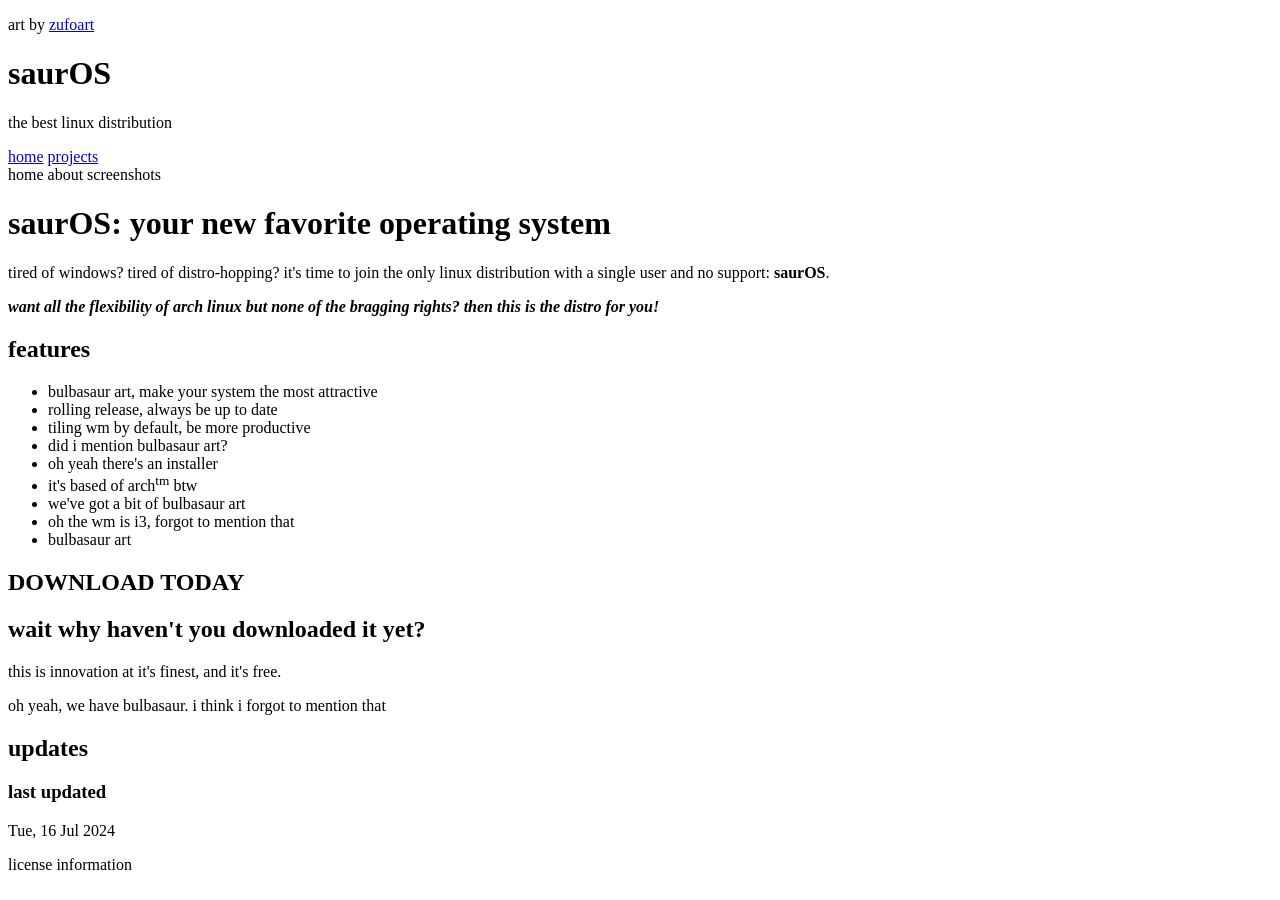
<file: index.html>
<!DOCTYPE html>
<html lang="en">
  <head>
    <meta charset="UTF-8">
    <meta name="viewport" content="width=device-width, initial-scale=1.0">
    <title>saurOS</title>
    <link rel="stylesheet" href="https://sauros.xyz/styles.css">
  </head>
  <body>
    <div id="container">
      <div id="headerArea">
        <div class="header">
          <p class="reference">art by <a href="https://twitter.com/zufoart/status/1389232842375376900" target="_blank">zufoart</a></p>
        </div>
        <div class="title">
          <h1>saurOS</h1>
          <p>the best linux distribution</p>
        </div>
        <div class="nav">
          <a class="tablinks" href="https://sauros.xyz/">home</a>
          <a class="tablinks" href="https://projects.sauros.xyz/">projects</a>
        </div>
        <div class="nav">
          <a class="tablinks" onclick="open_tab(event, 'home')" id="default">home</a>
          <a class="tablinks" onclick="open_tab(event, 'about')">about</a>
          <a class="tablinks" onclick="open_tab(event, 'screenshots')">screenshots</a>
        </div>
      </div>
  
      <div class="flex">
        <main id="home" class="tabcontent">
          <h1><strong>saurOS</strong>: your new favorite operating system</h1>
          <p>
            tired of windows? tired of distro-hopping? it's time to join the only linux distribution with a single user and no support: <strong>saurOS</strong>.
          </p>

          <p>
            <strong><i>
              want all the flexibility of arch linux but none of the bragging rights?
              then this is the distro for you!
            </i></strong>
          </p>

          <h2>features</h2>
          <ul>
            <li>bulbasaur art, make your system the most attractive</li>
            <li>rolling release, always be up to date</li>
            <li>tiling wm by default, be more productive</li>
            <li>did i mention bulbasaur art?</li>
            <li>oh yeah there's an installer</li>
            <li>it's based of arch<sup>tm</sup> btw</li>
            <li>we've got a bit of bulbasaur art</li>
            <li>oh the wm is i3, forgot to mention that</li>
            <li>bulbasaur art</li>
          </ul>

          <h2>DOWNLOAD TODAY</h2>
          <a></a>

          <h2>wait why haven't you downloaded it yet?</h2>
          <p>this is innovation at it's finest, and it's free.</p>

          <p>oh yeah, we have bulbasaur. i think i forgot to mention that</p>
        </main>

        <main id="about" class="tabcontent">
          <h1>about saurOS</h1>
          <h2>what even is saurOS?</h2>
          <p>
            saurOS was a project I did for a class in college. Effectively, it was (and still is) just a modified archiso with some nice little bits and bobs.
          </p>

          <h2>why bulbasaur?</h2>
          <p>I like him.</p>

          <h2>can i do <strong>X</strong> with this?</h2>
          <p>
            Do whatever you want except for sell it.
            As a note, I do not own any of the pieces of artwork in the distribution nor do I own the copyright of Bulbasaur.
            I may wish I did, but that is not the world we live in.
            Keep that in mind if you want to do anything with this project.
          </p>

          <h2>why maintain this if it was a college project?</h2>
          <p>
            Well, for one it's funny. I'm not taking this seriously, and if anyone actually does then I'll be shocked.
            If I do update this, the extent would just be adding more Bulbasaur art and updating the mirrors.
            I likely won't be accepting pull requests, this is just my stupid little project and I don't intend on ever taking this seriously.
          </p>

          <h2>can i maintain it?</h2>
          <p>
            Why? This is my dumb joke, you can go get your own.
          </p>
        </main>

        <main id="screenshots" class="tabcontent">
          <h1>the only part of the site where you can see what you are getting yourself into</h1>
          
        </main>

        <aside id="rightSidebar">
          <h2>updates</h2>
          <div class="box">
            <h3>last updated</h3>
            <p>Tue, 16 Jul 2024</p>
          </div>
        </aside>

      </div>
      <footer id="footer">license information</footer>
    </div>
  </body>
  <script>
    function open_tab(event, tab) {
      var i, tabcontent, tablinks;

      tabcontent = document.getElementsByClassName("tabcontent");
      for (i = 0; i < tabcontent.length; i++) {
        tabcontent[i].style.display = "none";
      }

      tablinks = document.getElementsByClassName("tablinks");
      for (i = 0; i < tablinks.length; i++) {
        tablinks[i].className = tablinks[i].className.replace(" active", "");
      }

      document.getElementById(tab).style.display = "block";
      event.currentTarget.className += " active";
    }

    document.getElementById("default").click();
  </script>
</html>
</file>
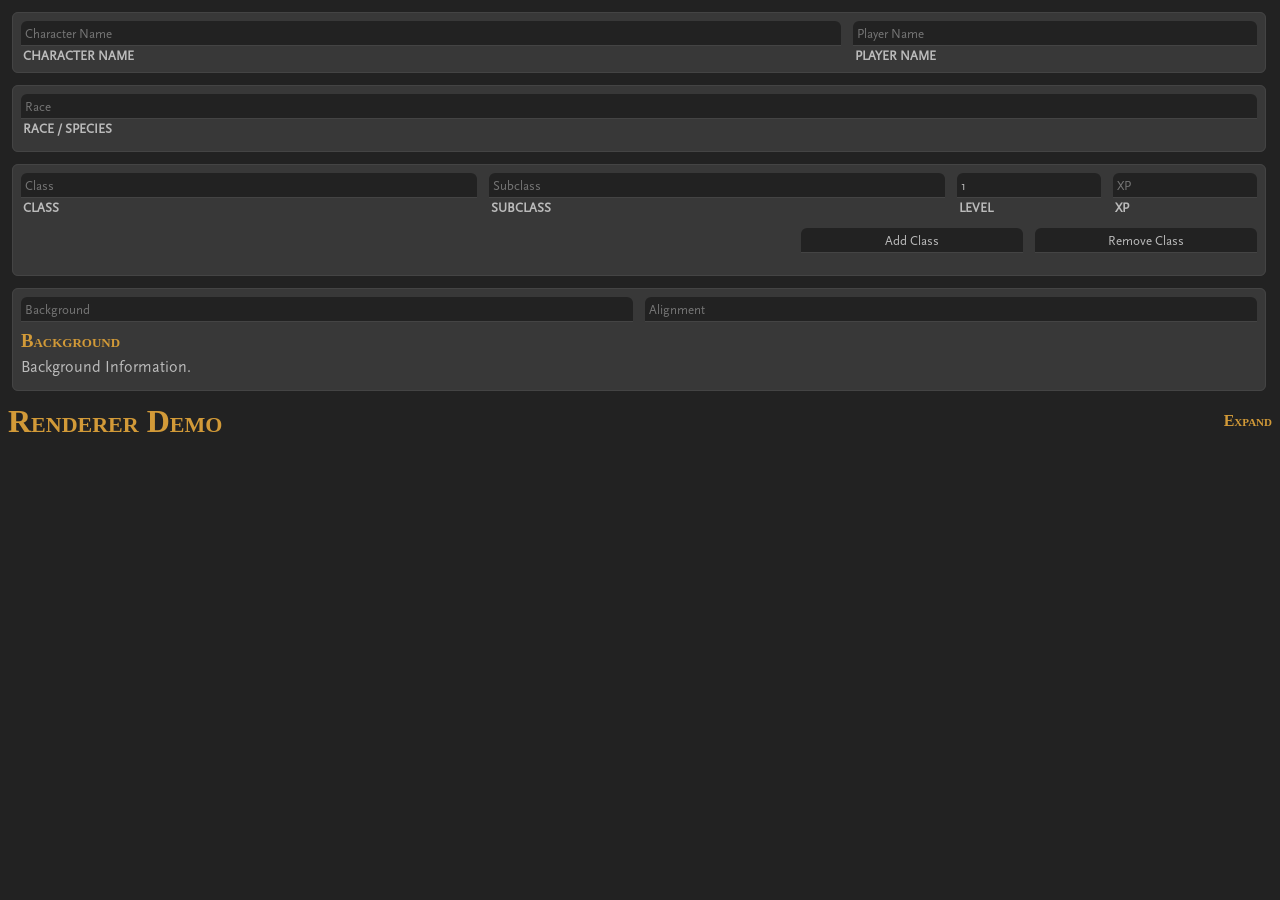
<file: 5e/index.html>
<!DOCTYPE html>
<html>
    <head>
        <link rel="stylesheet" type="text/css" href="styles.css"/>
    </head>
    <body>
        <form>
            <fieldset class="container">
                <table class="invisible">
                    <tr>
                        <td colspan="2">
                            <input type="text"      id="name"           name="name" placeholder="Character Name">
                            <label>Character Name</label>
                        </td>
                        <td>
                            <input type="text"      id="player"         name="player" placeholder="Player Name">
                            <label>Player Name</label>
                        </td>
                    </tr>
                </table>
            </fieldset>
            <fieldset class="container">
                <div id="race_container">
                    <table class="invisible">
                        <tr>
                            <td>
                                <input type="text"              id="race"           name="race"         value="" placeholder="Race"
                                    class="chosen-value">
                                <ul class="value-list"          id="race_list"></ul>
                                <label>Race / Species</label>
                            </td>
                        </tr>
                    </table>
                    <p id="race_traits"></p>
                </div>
            </fieldset>
            <fieldset class="container">
                <div id="class_list">
                    <table class="invisible">
                        <tr>
                            <td colspan="6">
                                <input type="text"      id="class1"         name="class1"       value="" placeholder="Class"
                                    class="chosen-value">
                                <ul class="value-list"  id="class1_list"></ul>
                                <label>Class</label>
                            </td>
                            <td colspan="6">
                                <input type="text"      id="class1_sub"     name="class1_sub"   value="" placeholder="Subclass"
                                    class="chosen-value">
                                <ul class="value-list"  id="class1_sub_list"></ul>
                                <label>Subclass</label>
                            </td>
                            <td colspan="2">
                                <input type="text"      id="class1_level"   name="class1_level" value="1" placeholder="Level"
                                    class="chosen-value">
                                <ul class="value-list"  id="class1_level_list"></ul>
                                <label>Level</label>
                            </td>
                            <td colspan="2">
                                <input type="text"      id="class1_exp"     name="class1_exp"       placeholder="XP">
                                <label>XP</label>
                            </td>
                        </tr>
                        <tr id="class_control">
                            <td colspan="10"></td>
                            <td colspan="3"><input type="button"    id="add_class"      value="Add Class"/></td>
                            <td colspan="3"><input type="button"    id="remove_class"   value="Remove Class"/></td>
                        </tr>
                    </table>
                    <p id="class_traits"></p>
                </div>
            </fieldset>
            <fieldset class="container">
                <div>
                    <table class="invisible">
                        <tr>
                            <td>
                                <input type="text"      id="background"     name="background"       value="" placeholder="Background"
                                    class="chosen-value">
                                <ul class="value-list"  id="background_list"></ul>
                            </td>
                            <td>
                                <input type="text"      id="alignment"      name="alignment"        value="" placeholder="Alignment"
                                    class="chosen-value">
                                <ul class="value-list"  id="alignment_list">
                                    <li>Lawful Good</li>
                                    <li>Lawful Neutral</li>
                                    <li>Lawful Evil</li>
                                    <li>Neutral Good</li>
                                    <li>True Neutral</li>
                                    <li>Neutral Evil</li>
                                    <li>Chaotic Good</li>
                                    <li>Chaotic Neutral</li>
                                    <li>Chaotic Evil</li>
                                </ul>
                            </td>
                        </tr>
                    </table>
                    <h3>Background</h3>
                    <p>Background Information.</p>
                </div>
            </fieldset>
        </form>

        <div id="render_result"></div>

        <script>
            var races = {};
            var race_ids = [];
            var character_race = "";
            var character_class = "";
            var class_num = 1;

            var collapsibles = [];

            window.settings = {
                functionName: "",
            };

            async function getFile(url) {
                try {
                    const response = await fetch(url);
                    if (!response.ok) {
                        throw new Error(`Response status: ${response.status}`);
                    }

                    return await response;
                } catch (error) {
                    console.error(error.message);
                }
            }

            async function getData(url) {
                try {
                    const response = await fetch(url);
                    if (!response.ok) {
                        throw new Error(`Response status: ${response.status}`);
                    }

                    return await response.json();
                } catch (error) {
                    console.error(error.message);
                }
            }

            function render_text(str) {
                var result = str;
                var regex = /{@([^}]+)}/g;

                if (typeof str == "string") {
                    var tags = [...result.matchAll(regex)];
                    if (tags.length > 0) {
                        tags.forEach(match => {
                            switch (match[1].split(" ")[0]) {
                                case "skill":
                                    result = result.replace(match[0], "<a>" + match[1].substr(match[1].indexOf(" ") + 1) + "</a>");
                                    break;
                                case "sense":
                                    result = result.replace(match[0], "<a>" + match[1].substr(match[1].indexOf(" ") + 1) + "</a>");
                                    break;
                                case "condition":
                                case "status":
                                    var condition = match[1].substr(match[1].indexOf(" ") + 1);
                                    result = result.replace(match[0], "<a target=\"_blank\" href=\"https://5e.tools/conditionsdiseases.html#" + condition + "_phb\">" + condition + "</a>");
                                    break;
                                case "language":
                                    var condition = match[1].substr(match[1].indexOf(" ") + 1);
                                    result = result.replace(match[0], "<a target=\"_blank\" href=\"https://5e.tools/conditionsdiseases.html#" + condition + "_phb\">" + condition + "</a>");
                                    break;
                                case "item":
                                    var item = match[1].substr(match[1].indexOf(" ") + 1);
                                    var id = item.split("|")[0] + "_" + item.split("|")[1];
                                    result = result.replace(match[0], "<a target=\"_blank\" href=\"https://5e.tools/items.html#" + id + "\">" + item.split("|")[0] + "</a>");
                                    break;
                                case "spell":
                                    var item = match[1].substr(match[1].indexOf(" ") + 1);
                                    var id = item.split("|")[0];
                                    if (item.split("|")[1] != undefined) {
                                        id += "_" + item.split("|")[1];
                                    } else {
                                        id += "_phb";
                                    }
                                    result = result.replace(match[0], "<a target=\"_blank\" href=\"https://5e.tools/spells.html#" + id + "\">" + item.split("|")[0] + "</a>");
                                    break;
                                case "book":
                                    var item = match[1].substr(match[1].indexOf(" ") + 1);
                                    var book = item.split("|")[1];
                                    var chapter = item.split("|")[2];
                                    result = result.replace(match[0], "<a target=\"_blank\" href=\"https://5e.tools/book.html#" + book + "," + chapter + "\">" + item.split("|")[0] + "</a>");
                                    break;
                                case "note":
                                    result = result.replace(match[0], "<span style=\"font-style: italic; color: #777777\">" + match[1].substr(match[1].indexOf(" ") + 1) + "</span>");
                                    break;
                                case "filter":
                                    var item = match[1].substr(match[1].indexOf(" ") + 1);
                                    var text = item.split("|")[0];
                                    var page = item.split("|")[1];

                                    var list = item.split("|");
                                    var filter = "";
                                    for (var i = 2; i < list.length; i++) {
                                        var filter_item = list[i].split("=")[1];
                                        if (filter_item.match(/\[.*\]/g)) {
                                            filter_item = filter_item.replace("[", "").replace("]", "").split(";");
                                            filter += ",flst" + list[i].split("=")[0] + ":min=" + filter_item[0] + "~max=" + filter_item[1];
                                        } else {
                                            filter += ",flst" + list[i].split("=")[0] + ":";
                                            if (filter_item.split(";").length > 1) {
                                                if (Array.from(filter_item.split(";")[0])[0] == "!") {
                                                    filter += filter_item.split(";")[0].replace("!", "") + "=2";
                                                } else {
                                                    filter += filter_item.split(";")[0] + "=1";
                                                }
                                                filter += "~";
                                                for (var j = 1; j < filter_item.split(";").length; j++) {
                                                    if (Array.from(filter_item.split(";")[j])[0] == "!") {
                                                        filter += filter_item.split(";")[j].replace("!", "") + "=2";
                                                    } else {
                                                        filter += filter_item.split(";")[j] + "=1";
                                                    }
                                                }
                                            } else {
                                                if (Array.from(filter_item)[0] == "!") {
                                                    filter += filter_item.replace("!", "") + "=2";
                                                } else {
                                                    filter += filter_item + "=1";
                                                }
                                            }
                                        }
                                    }

                                    result = result.replace(match[0], "<a target=\"_blank\" href=\"https://5e.tools/" + page + ".html#blankhash" + filter + "\">" + text + "</a>");
                                    break;
                            }
                        });
                    }
                } else if (typeof str == "object") {
                    if (str.type == "abilityDc") {
                        return "";
                    } else if (str.type == "abilityAttackMod") {
                        return "";
                    } else if (str.type == "list") {
                        result = "<ul>";
                        str.items.forEach(entry => {
                            result += "<li>" + render_text(entry) + "</li>";
                        });
                        result += "</ul>";
                    } else if (str.type == "item") {
                        result = "<p><strong>" + str.name + ". </strong>";
                        result += render_text(str.entries[0]);
                        for (var i = 1; i < str.entries.length; i++) {
                            result += "</p><p>" + render_text(entry);
                        }
                        result += "</p>";
                    } else if (str.type == "table") {
                        result = "<table>\n<tr>\n";
                        str.colLabels.forEach(header => {
                            result += "<th>" + render_text(header) + "</th>";
                        });
                        result += "</tr>";
                        str.rows.forEach(row => {
                            result += "<tr>";
                            row.forEach(item => {
                                result += "<td>" + render_text(item) + "</td>";
                            });
                            result += "</tr>";
                        });
                        result += "</table>";
                    } else if (str.type == "entries") {
                        result = "<strong>" + result.name + "</strong>\n";
                        str.entries.forEach(entry => {
                            result += "<p>" + render_text(entry) + "</p>";
                        });
                    }
                }
                return result;
            }

            function render_race(obj) {
                var result = "";
                obj.type = "entries";
                result += render_struct(obj);
                return result;
            }

            function render_entries(obj, level = 0, tag = "p") {
                var result = "";
                if (obj.entries != undefined) {
                    obj.entries.forEach(entry => {
                        if (typeof entry == "object") {
                            result += render_struct(entry, level + 1, tag);
                        } else {
                            result += render_struct(entry, 0, tag);
                        }
                    });
                } else {
                    obj.items.forEach(entry => {
                        if (typeof entry == "object") {
                            result += render_struct(entry, level + 1, "li");
                        } else {
                            result += render_struct(entry, 0, "li");
                        }
                    });
                }
                return result;
            }

            function render_struct(obj, level = 0, tag = "div") {
                var result = "";
                var collapsible = false;

                if (typeof obj == "object") {
                    switch (obj.type) {
                        case "inset":
                            if (level < 3) {
                                level = 3;
                            }
                            result += "<" + tag + " class=\"inset\">";
                            if (obj.name != undefined) {
                                result += "<h" + (level + 1) + ">" + obj.name + "</h" + (level + 1) + ">";
                            }
                            if (obj.entries.length > 0) {
                                result += render_entries(obj, level);
                            }
                            result += "</" + tag + ">";
                            break;

                        case "section":
                        case "entries":
							if (level < 3) {
                                collapsible = true;
                            }
                            if (obj.name != undefined) {
                                if (collapsible) {
                                    result += "<h" + (level + 1) + " class=\"collapsible expand\">" + obj.name + "</h" + (level + 1) + ">";
                                } else {
                                    result += "<h" + (level + 1) + ">" + obj.name + "</h" + (level + 1) + ">";
                                }
                            }
                            if (obj.entries.length > 0) {
                                if (collapsible) { result += "<div class=\"content hidden\">"; }
                                    result += render_entries(obj, level);
                                if (collapsible) { result += "</div>"; }
                            }
                            break;

                        case "options":
                            obj.entries.sort((a, b) => (a.name > b.name) - (a.name < b.name));
                            if (obj.name != undefined) {
                                result += "<h" + (level + 1) + " class=\"" + class_list + "\">" + obj.name + "</h" + (level + 1) + ">";
                            }
                            if (obj.entries.length > 0 && level < 3) {
								result += "<div class=\"content hidden\">"
                                    result += render_entries(obj, level);
								result += "</div>"
							} else if (obj.entries.length > 0) {
                                result += render_entries(obj, level);
                            }
                            break;

                        case "inline":
                        case "inlineBlock":
                            if (obj.type == "inlineBlock") {
                                result += "<p>";
                            }
                            if (obj.name != undefined) {
                                result += "<h" + (level + 1) + ">" + obj.name + "</h" + (level + 1) + ">";
                            }
                            result += render_entries(obj, level);
                            if (obj.type == "inlineBlock") {
                                result += "</p>";
                            }
                            break;
                        
                        case "list":
                            result = "<ul>";
                                result += render_entries(obj, level, "li");
                            result += "</ul>";
                            break;
                        
                        case "quote":
                            result += render_entries(obj, level);
                            result += "<p style=\"text-align: right;\">- " + obj.by + ", <span style=\"font-style: italic;\">" + obj.from + "</span></p>";
                            break;

                        default:
                            result += "<h" + (level + 1) + ">" + obj.name + "</h" + (level + 1) + ">";
                            break;
                    }
                } else {
                    result = "<" + tag + ">" + render_text(obj) + "</" + tag + ">";
                }

                if (result == undefined) {
                    result = "";
                }
                return result;
            }

            async function getRace(id) {
                var data = await getData("https://5e.tools/data/races.json");
                var result = {};

                var race = data["race"].find((o) => o.name + "_" + o.source == id);
                if (race != undefined) {
                    result = {
                        abilities:  race.ability,
                        entries:    race.entries,
                        full_name:  race.name,
                        id:         id,
                        name:       race.name,
                        parent:     "",
                        source:     race.source,
                        sub_name:   "",
                        subraces:   []
                    }
                } else {
                    race = data["subrace"].find((o) => o.raceName + "_" + o.raceSource + "_" + o.name + "_" + o.source == id);
                    result = {
                        abilities:  race.ability,
                        entries:    race.entries,
                        full_name:  race.raceName + " (" + race.name + ")",
                        id:         id,
                        name:       race.raceName,
                        parent:     race.raceName + "_" + race.raceSource,
                        source:     race.source,
                        sub_name:   race.name,
                        subraces:   []
                    };
                }

                return result;
            }

            async function get_race_list() {
                var data = await getData("https://5e.tools/data/races.json");

                var id = "";
                var str = "";

                var element = document.getElementById("race_container");

                for (var i = 0; i < data["race"].length; i++) {
                    id = data["race"][i].name + "_" + data["race"][i].source;

                    races[id] = {
                        full_name:  data["race"][i].name,
                        id:         id,
                        parent:     "",
                        source:     data["race"][i].source,
                        subraces:   [],
                    };
                    race_ids.push(id);
                }
                for (var i = 0; i < data["subrace"].length; i++) {
                    if (data["subrace"][i].name != undefined) {
                        id = data["subrace"][i].raceName + "_" + data["subrace"][i].raceSource + "_" + data["subrace"][i].name + "_" + data["subrace"][i].source;
                        races[id] = {
                            full_name:  data["subrace"][i].raceName + " (" + data["subrace"][i].name + ")",
                            id:         id,
                            parent:     data["subrace"][i].raceName + "_" + data["subrace"][i].raceSource,
                            source:     data["subrace"][i].source,
                            subraces:   [],
                        };
                        races[data["subrace"][i].raceName + "_" + data["subrace"][i].raceSource].subraces.push(id);
                        race_ids.push(id);
                    }
                }

                str = "";
                for (const [id, race] of Object.entries(races)) {
                    if (race.parent == "") {
                        str += "<li id=\"" + race.id + "\"><p>";
                        str += race.full_name + "<span class=\"source " + race.source + "\">[" + race.source + "]</span>";
                        str += "</p></li>\n";
                        for (var i = 0; i < race.subraces.length; i++) {
                            str += "<li id=\"" + races[race.subraces[i]].id + "\" class=\"sub\"><p>";
                            str += races[race.subraces[i]].full_name + "<span class=\"source " + races[race.subraces[i]].source + "\">[" + races[race.subraces[i]].source + "]</span>";
                            str += "</p></li>\n";
                        }
                    }
                }
                races = {};
                document.getElementById("race_list").innerHTML += str;
                //update_dropdowns();
            }

            async function get_class_list() {
                var data = await getData("https://5e.tools/data/class/index.json");
                
                var str = "";
                for (const [id, class_string] of Object.entries(data)) {
                    var class_struct = await getData(`https://5e.tools/data/class/${class_string}`);
                    for (var i = 0; i < class_struct.class.length; i++) {
                        str += "<li id=\"" + class_struct.class[i].name + "_" + class_struct.class[i].source + "\"><p>";
                        str += class_struct.class[i].name + "<span class=\"source " + class_struct.class[i].source + "\">[";
                        str += class_struct.class[i].source + "]</span>";
                        str += "</p></li>\n";
                    }
                }
                
                for (var i = 1; i <= class_num; i++) {
                    document.getElementById(`class${i}_list`).innerHTML = str;
                }
            }

            async function get_class_sub_list() {
                var data = await getData("https://5e.tools/data/class/index.json");
                var class_struct = await getData(`https://5e.tools/data/class/${data[character_class.toLowerCase()]}`);

                var str = "";
                class_struct["subclass"].forEach(subclass => {
                    var id = class_struct.class[0].name + "_" + class_struct.class[0].source + "_" + subclass.shortName + "_" + subclass.source;
                    str += "<li id=\"" + id + "\"><p>";
                    str += subclass.name + "<span class=\"source " + subclass.source + "\">[";
                    str += subclass.source + "]</span>";
                    str += "</p></li>\n";
                });

                for (var i = 1; i <= class_num; i++) {
                    document.getElementById(`class${i}_sub_list`).innerHTML = str;
                }
            }

            function get_class_level_list() {
                var str = `<li id="1">1</li>
                                    <li id="2">2</li>
                                    <li id="3">3</li>
                                    <li id="4">4</li>
                                    <li id="5">5</li>
                                    <li id="6">6</li>
                                    <li id="7">7</li>
                                    <li id="8">8</li>
                                    <li id="9">9</li>
                                    <li id="10">10</li>
                                    <li id="11">11</li>
                                    <li id="12">12</li>
                                    <li id="13">13</li>
                                    <li id="14">14</li>
                                    <li id="15">15</li>
                                    <li id="16">16</li>
                                    <li id="17">17</li>
                                    <li id="18">18</li>
                                    <li id="19">19</li>
                                    <li id="20">20</li>`;

                for (var i = 1; i <= class_num; i++) {
                    document.getElementById(`class${i}_level_list`).innerHTML = str;
                }
            }

            async function get_background_list() {
                var data = await getData("https://5e.tools/data/backgrounds.json");

                var str = "";
                var id = "";
                for (const background of data.background) {
                    id = background.name + "_" + background.source;
                    str += "<li id=\"" + id + "\"><p>";
                    str += background.name + "<span class=\"source " + background.source + "\">[" + background.source + "]</span>";
                    str += "</p></li>\n";
                }
                document.getElementById("background_list").innerHTML += str;
                update_dropdowns();
            }

            function get_alignment_list() {
                var str = `<li id="Lawful_Good">Lawful Good</li>
                                    <li id="Lawful_Neutral">Lawful Neutral</li>
                                    <li id="Lawful_Evil">Lawful Evil</li>
                                    <li id="Neutral_Good">Neutral Good</li>
                                    <li id="True_Neutral">True Neutral</li>
                                    <li id="Neutral_Evil">Neutral Evil</li>
                                    <li id="Chaotic_Good">Chaotic Good</li>
                                    <li id="Chaotic_Neutral">Chaotic Neutral</li>
                                    <li id="Chaotic_Evil">Chaotic Evil</li>`;

                document.getElementById(`alignment_list`).innerHTML = str;
            }

            async function add_class() {
                class_num += 1;
                var str = `<tr>
                            <td colspan="6">
                                <input type="text"      id="class${class_num}"         name="class${class_num}"       value="" placeholder="Class"
                                    class="chosen-value">
                                <ul class="value-list"  id="class${class_num}_list"></ul>
                                <label>Class</label>
                            </td>
                            <td colspan="6">
                                <input type="text"      id="class${class_num}_sub"     name="class${class_num}_sub"   value="" placeholder="Subclass"
                                    class="chosen-value">
                                <ul class="value-list"  id="class${class_num}_sub_list"></ul>
                                <label>Subclass</label>
                            </td>
                            <td colspan="2">
                                <input type="text"      id="class${class_num}_level"   name="class${class_num}_level" value="1" placeholder="Level"
                                    class="chosen-value">
                                <ul class="value-list"  id="class${class_num}_level_list"></ul>
                                <label>Level</label>
                            </td>
                            <td colspan="2">
                                <input type="text"      id="class${class_num}_exp"     name="class${class_num}_exp"       placeholder="XP">
                                <label>Experience Points</label>
                            </td>
                        </tr>
                        <tr id="class_control">
                            <td colspan="10"></td>
                            <td colspan="3"><input type="button"    id="add_class"      value="Add Class"/></td>
                            <td colspan="3"><input type="button"    id="remove_class"   value="Remove Class"/></td>
                        </tr>`;

                var element = document.getElementById("class_control");
                element.parentNode.removeChild(element);

                document.getElementById("class_list").children[0].children[0].innerHTML += str;
                document.getElementById("add_class").addEventListener("click", add_class);
                document.getElementById("remove_class").addEventListener("click", remove_class);
                
                update_dropdowns();
            }

            async function get_class(id) {
                var data = await getData("https://5e.tools/data/class/index.json");
                var class_struct = await getData(`https://5e.tools/data/class/${data[id.split("_")[0].toLowerCase()]}`);
                /*for (const [id, class_string] of Object.entries(data)) {
                    var class_struct = await getData(`https://5e.tools/data/class/${class_string}`);
                }
                
                for (var i = 1; i <= class_num; i++) {
                    document.getElementById(`class${i}_list`).innerHTML = str;
                }*/
               console.log(class_struct);
               return class_struct;
            }

            function remove_class() {
                class_num -= 1;
                var index = document.getElementById("class_list").children[0].children[0].children.length - 2;

                var element = document.getElementById("class_list").children[0].children[0].children[index];
                element.parentNode.removeChild(element);
            }

            function hide_races() {
                race_ids.forEach(race => {
                    var elements = [...document.getElementsByClassName(race)];
                    elements.forEach(element => {
                        element.classList.remove("hidden");
                        element.classList.add("hidden");
                    });
                });
            }

            function dropdown_on_input(event) {
                const input = event.currentTarget;
                const dropdown = document.getElementById(input.name + "_list");
                const dropdownArray = [...dropdown.children];

                let valueArray = [];
                dropdownArray.forEach(item => {
                    valueArray.push(item.textContent);
                });

                dropdown.classList.add('open');
                let inputValue = input.value.toLowerCase();
                let valueSubstring;
                if (inputValue.length > 0) {
                    for (let j = 0; j < valueArray.length; j++) {
                        if (!(inputValue.substring(0, inputValue.length) === valueArray[j].substring(0, inputValue.length).toLowerCase())) {
                            dropdownArray[j].classList.add('closed');
                        } else {
                            dropdownArray[j].classList.remove('closed');
                        }
                    }
                } else {
                    for (let i = 0; i < dropdownArray.length; i++) {
                        dropdownArray[i].classList.remove('closed');
                    }
                }
            }

            async function dropdown_on_click(event) {
                const input_field = event.currentTarget.parentNode.parentNode.children[0];
                const dropdown = event.currentTarget.parentNode;
                const selected_id = event.currentTarget.id;

                switch (input_field.name) {
                    case "race":
                        character_race = await getRace(selected_id);
                        const race = character_race;

                        input_field.value = race.full_name;

                        var data = await getData("https://5e.tools/data/races.json");
                        const species = data.race.find((o) => o.name == selected_id.split("_")[0] && o.source == selected_id.split("_")[1]);
                        
                        /*var str = "";
                        if (race.parent != "") {
                            const parent_race = await getRace(race.parent);
                            for (var i = 0; i < parent_race.entries.length; i++) {
                                str += "<p><strong>" + parent_race.entries[i].name + ".</strong>";
                                str += " " + render(parent_race.entries[i].entries[0]);
                                for (var j = 1; j < parent_race.entries[i].entries.length; j++) {
                                    str += "</p><p>" + render(parent_race.entries[i].entries[j]);
                                }
                                str += "</p>";
                            }
                        }
                        for (var i = 0; i < race.entries.length; i++) {
                            str += "<p><strong>" + race.entries[i].name + ".</strong>";
                            str += " " + render(race.entries[i].entries[0]);
                            for (var j = 1; j < race.entries[i].entries.length; j++) {
                                str += "</p><p>" + render(race.entries[i].entries[j]);
                            }
                            str += "</p>";
                        }*/
                        document.getElementById("race_traits").innerHTML = render_race(species);
                        update_collapsibles();
                        break;

                    case "class1":
                    case "class2":
                    case "class3":
                    case "class4":
                    case "class5":
                    case "class6":
                        var class_struct = await get_class(selected_id);

                        var class_id = "";
                        var class_index = 0;
                        for (var i = 0; i < class_struct.class.length; i++) {
                            var temp = class_struct.class[i].name + "_" + class_struct.class[i].source;
                            if (temp == selected_id) {
                                class_id = temp;
                                class_index = i;
                            }
                        }

                        character_class = class_struct.class[class_index];
                        input_field.value = class_struct.class[class_index].name;

                        var str = "";
                        var id = "";
                        class_struct.subclass.forEach(subclass => {
                            id = class_id + "_" + subclass.shortName + "_" + subclass.source;
                            str += "<li id=\"" + id + "\">" + subclass.name + "</li>";
                        });
                        document.getElementById(input_field.name + "_sub_list").innerHTML = str;

                        str = "";
                        var class_features = class_struct["class"][class_index]["classFeatures"];
                        var class_feature_fluff = class_struct["classFeature"];

                        str += "<h1 class=\"collapsible\">" + class_struct["class"][class_index].name + "</h1>";
                        str += "<div class=\"content\">";
                        for (var i = 0; i < class_features.length; i++) {
                            var feature = "";
                            if (typeof class_features[i] == "string") {
                                feature = class_feature_fluff.find((o) => o.name == class_features[i].split("|")[0] && o.source == class_features[i].split("|")[2] && o.level == class_features[i].split("|")[3]);
                            } else {
                                feature = class_feature_fluff.find((o) => o.name == class_features[i]["classFeature"].split("|")[0] && o.source == class_features[i]["classFeature"].split("|")[2] && o.level == class_features[i]["classFeature"].split("|")[3]);
                            }
							feature.type = "entries";
                            str += render_struct(feature, 1);
                        }
                        str += "</div>";
                        document.getElementById("class_traits").innerHTML = str;
                        update_collapsibles();
                        break;
                    
                    case "class1_sub":
                    case "class2_sub":
                    case "class3_sub":
                    case "class4_sub":
                    case "class5_sub":
                    case "class6_sub":
                        var class_id = selected_id.split("_")[0] + "_" + selected_id.split("_")[1];
                        var class_struct = await get_class(class_id);
                        input_field.value = class_struct.subclass.find((o) => o.shortName == selected_id.split("_")[2]).name;

                        console.log(input_field.value);

                        var str = "";
                        var class_features = class_struct.subclass.find((o) => o.shortName == selected_id.split("_")[2])["subclassFeatures"];
                        var class_feature_fluff = class_struct["subclassFeature"];
                        var prev_level = 0;

                        console.log(class_features);
                        for (var i = 0; i < class_features.length; i++) {
                            var feature = "";
                            str = "";
                            if (typeof class_features[i] == "string") {
                                feature = class_feature_fluff.find((o) => o.name == class_features[i].split("|")[0] && o.level == class_features[i].split("|")[5]);
                            } else {
                                feature = class_feature_fluff.find((o) => o.name == class_features[i]["subclassFeature"].split("|")[0] && o.level == class_features[i]["classFeature"].split("|")[5]);
                            }
                            str += "<input type=\"button\" id=\"" + feature.name + "_" + feature.level + "\" class=\"collapsible\" value=\"" + feature.name + "\" />";
                            str += "<div class=\"content hidden\">";
                                str += "<p>" + render_text(feature.entries[0]);
                                for (var j = 1; j < feature.entries.length; j++) {
                                    str += "</p><p>" + render_text(feature.entries[j]);
                                }
                                str += "</p>";
                            str += "</div>";
                            var element = document.getElementById("Level_" + feature.level).nextElementSibling;
                            if (element.children.length > 0) {
                                element.children[element.children.length - 1].innerHTML += str;
                            } else {
                                element.innerHTML += str;
                            }
                        }
                        update_collapsibles();
                        break;

                    default:
                        var str = document.getElementById(selected_id).children[0].cloneNode(true);
                        str.removeChild(str.children[0]);
                        console.log(str);
                        input_field.value = str.innerText;
                        break;
                }

                dropdown.innerHTML = "";
            }

            async function update_dropdown(name) {
                var function_name = "get_" + name + "_list";
                if (name.includes("class")) {
                    function_name = "get_class" + name.slice(6) + "_list";
                }
                console.log(function_name);
                if (typeof window[function_name] == "function") {
                    await window[function_name]();
                }

                const input_field = document.getElementById(name);
                const dropdown = document.getElementById(name + "_list");

                const dropdownArray = [...dropdown.children];
                dropdown.classList.add('closed');

                dropdownArray.forEach(item => {
                    item.addEventListener('click', dropdown_on_click);
                });
            }

            function update_dropdowns() {
                var i = 0;
                const inputFields = document.getElementsByClassName("chosen-value");
                const dropdowns = document.getElementsByClassName("value-list");

                for (let inputField of inputFields) {
                    let dropdown = dropdowns[i];

                    const dropdownArray = [...dropdown.children];
                    dropdown.classList.add('closed');

                    inputField.addEventListener('input', dropdown_on_input);

                    inputField.addEventListener('focus', (event) => {
                        update_dropdown(event.target.name);
                        dropdown.classList.add('open');
                    });

                    inputField.addEventListener('blur', () => {
                        dropdown.classList.remove('open');
                    });

                    document.addEventListener('click', (evt) => {
                        const isDropdown = dropdown.contains(evt.target);
                        const isInput = inputField.contains(evt.target);
                        if (!isDropdown && !isInput) {
                            dropdown.innerHTML = "";
                            dropdown.classList.remove('open');
                        }
                    });
                    i += 1;
                };
            }

            function collapsible_on_click(event) {
                event.currentTarget.classList.toggle("expand");
                const content = event.currentTarget.nextElementSibling;
                content.classList.toggle("hidden");
            }

            function update_collapsible(name) {
                if (typeof name == "string") {
                    document.getElementById(name).addEventListener("click", collapsible_on_click);
                } else {
                    name.addEventListener("click", collapsible_on_click);
                }
            }

            function update_collapsibles() {
                var coll = document.getElementsByClassName("collapsible");
                var i;

                for (i = 0; i < coll.length; i++) {
                    update_collapsible(coll[i]);
                }
            }

            async function init() {
                //getRaces();
                //get_classes();
                //get_backgrounds();
                update_dropdowns();
                update_collapsibles();

                var render_test = {
	"type": "section",
	"name": "Renderer Demo",
	"entries": [
		"(This is a section heading. This is mainly used in Adventures, for the header of entire chapters. The root entry does {@b not} need have the 'section' type, 'entries' is generally used instead. The 'section' produces a {@bold level -1} header; the 'basement' level, if you will.)",
		{
			"type": "quote",
			"entries": [
				"Look, don't quote me on this, but"
			],
			"by": "Anon",
			"from": "Archive of Lost Chats"
		},
		"This is a demo of the JSON format, and how it (usually) gets rendered. You can edit this text, and it will reset on refresh.",
		"{@b If a JSON property is described as 'optional,' the property may be excluded, unless otherwise noted.}",
		"The goal of this system is to emulate the look and feel of the books, while maintaining a convenient and consistent data structure that can be re-used.",
		"The general format is to nest multiple levels of 'entries'-typed objects, with other specific types (described in detail below) used as needed.",
		"String entries can contain tags, and these work when nested in most other structures. These will eventually all work with the hover-to-view feature. They are case-insensitive, unless otherwise noted. These are:",
		{
			"type": "list",
			"items": [
				"Style tags; {@bold some text to be bolded} (alternative {@b shorthand}), {@italic some text to be italicised} (alternative {@i shorthand}), {@underline some text to be underlined} (alternative {@u shorthand}), {@underlineDouble some text to be underlined} (alternative {@u2 shorthand}), {@strike some text to strike-through}, (alternative {@s shorthand}), , {@strikeDouble some text to strike-through}, (alternative {@s2 shorthand}), {@color color|e40707}/{@color color variable|--rgb-name} tags, {@highlight highlight} tags, {@sup superscript} tags, {@sub subscript} tags, {@kbd keyboard} tags, {@code print(&quot;hello world&quot;)} tags, misc {@style Style|small-caps;small;capitalize;dnd-font} tags, {@font alternate font|Comic Sans MS} tags",
				"Additionally, {@note note tags}, used for adding errata or Twitter \"designer footnotes,\" and {@tip tooltip tags|a note}.",
				"Dice roller tags; {@dice 1d2-2+2d3+5} for regular dice rolls ({@dice 1d6;2d6} for multiple options; {@dice 1d6 + #$prompt_number:min=1,title=Enter a Number!,default=123$#} for input prompts), with extended {@dice 1d20+2|display text} and {@dice 1d20+2|display text|rolled by name}, and a special 'hit' version which assumes a d20 is to be rolled {@hit +7} (and rolls advantage on {@kbd SHIFT}+click, disadvantage on {@kbd ALT}+click). There's also {@damage 1d12+3} which will roll critical hits on {@kbd SHIFT}+click and half damage (rounding down) on {@kbd ALT}+click, and {@d20 -4} which will also roll advantage/disadvantage, although @hit tags are preferred where appropriate. Spells can have scaling-dice tags, (damage of 2d6 or 3d6 at level 1, add an extra {@scaledamage 2d6;3d6|2-9|1d6} for each level beyond 2nd; or, roll 2d6 when using 1 psi point, add an {@scaledice 2d6|1,3,5,7,9|1d6|psi|extra amount} for each additional psi point spent), for when a spell effect scales at higher levels. {@ability str 20}, {@savingThrow str 5}, and {@skillCheck animal_handling 5} are used as internal shorthand, but may be useful elsewhere.",
				"Auto dice tags; as above, but a result is automatically rolled upon rendering: {@autodice 2d10+2}.",
				"Chance tags; similar to dice roller tags, but output success/failure. Similar syntax as dice tags: {@chance 50}; {@chance 50|display text}; {@chance 50|display text|rolled by name}; {@chance 50|display text|rolled by name|on success text}; {@chance 50|display text|rolled by name|on success text|on failure text}.",
				"Summon/companion-specific tags: {@hitYourSpellAttack} ({@hitYourSpellAttack with optional display text}), {@dcYourSpellSave} ({@dcYourSpellSave with optional display text}).",
				"Recharge tags; output success/failure for ability recharge. {@recharge} in an ability title for '(Recharge 6)', {@recharge 4} for '(Recharge 4–6)'.",
				"Coinflip tags; {@coinflip} or {@coinflip display text|rolee name|success text|failure text}",
				"Skill and sense tags; {@skill Athletics}/{@skill Perception} (case sensitive) and {@sense Truesight}/{@sense darkvision} (case insensitive) which provide tooltips on hover.",
				"Footnote tags; allows a footnote to be embedded {@footnote directly in text|This is primarily for homebrew purposes, as the official texts (so far) avoid using footnotes}, with {@footnote optional reference information|This is the footnote. References are free text.|Footnote 1, page 20}.",
				"The homebrew tag; can show {@homebrew changes|modifications}, {@homebrew additions} or {@homebrew |removals}.",
				"Content tags:",
				{
					"type": "list",
					"items": [
						"Spells: {@spell acid splash} assumes PHB by default, {@spell tiny servant|xge} can have sources added with a pipe, {@spell tiny servant|xge|and optional link text added with another pipe}.",
						"Items: {@item alchemy jug} assumes DMG by default, {@item longsword|phb} can have sources added with a pipe, {@item longsword|phb|and optional link text added with another pipe}.",
						"Creatures: {@creature goblin} assumes MM by default, {@creature cow|vgm} can have sources added with a pipe, {@creature cow|vgm|and optional link text added with another pipe}.",
						"Creature legendary groups: {@legroup unicorn} assumes MM by default, {@legroup balhannoth|MPMM} can have sources added with a pipe, {@legroup balhannoth|MPMM|and optional link text added with another pipe}.",
						"Backgrounds: {@background Charlatan} assumes PHB by default, {@background Anthropologist|toa} can have sources added with a pipe, {@background Anthropologist|ToA|and optional link text added with another pipe}.",
						"Races: {@race Human} assumes PHB by default, {@race Aarakocra|eepc} can have sources added with a pipe, {@race Aarakocra|eepc|and optional link text added with another pipe}.",
						"Invocations and Other Optional Features: {@optfeature Agonizing Blast} assumes PHB by default, {@optfeature Aspect of the Moon|xge} can have sources added with a pipe, {@optfeature Aspect of the Moon|xge|and optional link text added with another pipe}.",
						"Classes: {@class fighter} assumes PHB by default, {@class artificer|tce} can have sources added with a pipe, {@class fighter|phb|optional link text added with another pipe}, {@class fighter|phb|subclasses added|Eldritch Knight} with another pipe, {@class fighter|phb|and class feature added|Eldritch Knight|phb|2-0} with another pipe (first number is level index (0-19), second number is feature index (0-n)).",
						"Class Features: {@classFeature Rage|Barbarian||1}, {@classFeature Infuse Item|Artificer|TCE|2}, {@classFeature Primal Knowledge|Barbarian||3|TCE}, {@classFeature Rage|Barbarian||1||optional display text}. Class source is assumed to be PHB. Class feature source is assumed to be the same as class source.",
						"Subclass Features: {@subclassFeature Path of the Berserker|Barbarian||Berserker||3}, {@subclassFeature Alchemist|Artificer|TCE|Alchemist|TCE|3}, {@subclassFeature Path of the Battlerager|Barbarian||Battlerager|SCAG|3}, {@subclassFeature Blessed Strikes|Cleric||Life||8|TCE}, {@subclassFeature Path of the Berserker|Barbarian||Berserker||3||optional display text}. Class source is assumed to be PHB. Subclass source is assumed to be PHB. Subclass feature source is assumed to be the same as subclass source.",
						"Conditions: {@condition stunned} assumes PHB by default, {@condition stunned|PHB} can have sources added with a pipe (not that it's ever useful), {@condition stunned|PHB|and optional link text added with another pipe}.",
						"Diseases: {@disease cackle fever} assumes DMG by default, {@disease cackle fever} can have sources added with a pipe, {@disease cackle fever|DMG|and optional link text added with another pipe}.",
						"Other Rewards: {@reward Blessing of Health} assumes DMG by default, {@reward Blessing of Health} can have sources added with a pipe, {@reward Blessing of Health|DMG|and optional link text added with another pipe}.",
						"Feats: {@feat Alert} assumes PHB by default, {@feat Elven Accuracy|xge} can have sources added with a pipe, {@feat Elven Accuracy|xge|and optional link text added with another pipe}.",
						"Psionics: {@psionic Mastery of Force} assumes UATheMysticClass by default, {@psionic Mastery of Force|UATheMysticClass} can have sources added with a pipe, {@psionic Mastery of Force|UATheMysticClass|and optional link text added with another pipe}.",
						"Objects: {@object Ballista} assumes DMG by default, {@object Ballista} can have sources added with a pipe, {@object Ballista|DMG|and optional link text added with another pipe}.",
						"Boons: {@boon Demonic Boon of Demogorgon} assumes MTF by default, {@boon Demonic Boon of Demogorgon} can have sources added with a pipe, {@boon Demonic Boon of Demogorgon|MTF|and optional link text added with another pipe}.",
						"Cults: {@cult Cult of Asmodeus} assumes MTF by default, {@cult Cult of Asmodeus} can have sources added with a pipe, {@cult Cult of Asmodeus|MTF|and optional link text added with another pipe}.",
						"Traps: {@trap falling net} assumes DMG by default, {@trap falling portcullis|xge} can have sources added with a pipe, {@trap falling portcullis|xge|and optional link text added with another pipe}.",
						"Hazards: {@hazard brown mold} assumes DMG by default, {@hazard russet mold|vgm} can have sources added with a pipe, {@hazard russet mold|vgm|and optional link text added with another pipe}.",
						"Deities: {@deity Gond} assumes PHB Forgotten Realms pantheon by default, {@deity Gruumsh|nonhuman} can have pantheons added with a pipe, {@deity Ioun|dawn war|dmg} can have sources added with another pipe, {@deity Ioun|dawn war|dmg|and optional link text added with another pipe}.",
						"Variant rules: {@variantrule Diagonals} assumes DMG by default, {@variantrule Multiclassing|phb} can have sources added with a pipe, {@variantrule Multiclassing|phb|and optional link text added with another pipe}.",
						"Vehicles: {@vehicle Galley} assumes GoS by default, {@vehicle Galley|GoS} can have sources added with a pipe, {@vehicle Galley|GoS|and optional link text added with another pipe}.",
						"Vehicle upgrades: {@vehupgrade Guardian Figurehead} assumes GoS by default, {@vehicle Gilded Death Armor|BGDIA} can have sources added with a pipe, {@vehicle Guardian Figurehead|GoS|and optional link text added with another pipe}.",
						"Tables: {@table 25 gp Art Objects} assumes DMG by default, {@table Adventuring Gear|phb} can have sources added with a pipe, {@table Adventuring Gear|phb|and optional link text added with another pipe}.",
						"Actions: {@action Attack} assumes PHB by default, {@action Tumble|DMG} can have sources added with a pipe, {@action Tumble|DMG|and optional link text added with another pipe}.",
						"Languages: {@language common} assumes PHB by default, {@language Dambrathan|SCAG} can have sources added with a pipe, {@language Dambrathan|SCAG|and optional link text added with another pipe}.",
						"Other Character Creation Options: {@charoption Anvilwrought} assumes MOT by default, {@charoption Hollow One|EGW} can have sources added with a pipe, {@charoption Hollow One|EGW|and optional link text added with another pipe}.",
						"Recipes: {@recipe Elven Bread} assumes Heroes' Feast by default, {@recipe Barovian Garlic Bread|HFFotM} can have sources added with a pipe, {@recipe Barovian Garlic Bread|HFFotM|and optional link text added with another pipe}.",
						"Decks: {@deck Deck of Many Things} assumes DMG by default, {@deck Deck of Many Things|DMG} can have sources added with a pipe, {@deck Deck of Many Things|DMG|and optional link text added with another pipe}.",
						"Cards: {@card Vizier|Deck of Many Things} assumes DMG by default, {@card Vizier|Deck of Many Things|DMG} can have sources added with a pipe, {@card Vizier|Deck of Many Things|DMG|and optional link text added with another pipe}."
					]
				},
				{
					"type": "inset",
					"name": "Filter Tag",
					"entries": [
						"Another tag that appears occasionally in the data is the @filter tag. This tag can be tricky to use, and generally relies on knowledge of the internals of each page. As such, use with caution, and if you're not sure about something, don't be afraid to drop by our {@link Discord|https://discord.gg/5etools} and ask questions. Note that you can {@kbd CTRL}+click the \"Get link to filters\" (magnet) button on a list page to copy the @filter tag for your current filter selection.",
						"The syntax for the @filter tag is as follows:",
						"(open curly brace)@filter display text|page_without_file_extension|filter_name_1=filter_1_value_1;filter_1_value_2;...filter_1_value_n|...|filter_name_m=filter_m_value_1;filter_m_value_2;...(close curly brace)",
						"The purpose of this tag is to open the given page, pre-filtered with the specified filtering options. There's one major caveat that makes this tricky to use for aspiring JSONtranauts—the filter values use the {@i internal} version, as you'd find in the data. So, for example, ..|school=D|.. would filter spells to Divination school spells, as 'D' is the Divination identifier in the data. Trying to do e.g. ..|school=Divination|.. will not work.",
						"The 'filter_name_X' here matches the literal text name of the filter, as displayed in the dropdown.",
						"Some examples of the tag in action:",
						"{@filter Races that have a bonus to Intelligence|races|Ability Scores (Including Subspecies)=Intelligence +any}",
						"{@filter Bard cantrips and first-level spells|spells|level=0;1|class=bard}",
						"{@filter Beast with challenge rating 1 or lower|bestiary|challenge rating=[&0;&1]|type=beast}",
						"{@filter Creatures with a Strength score of 18 or more|bestiary|strength=[18;]}",
						"{@filter Divination and Evocation spells|spells|school=D;V}",
						"{@filter All uncommon magic items|items|source=|type=|rarity=uncommon|miscellaneous=Magic}",
						"{@filter Simple melee weapons|items|source=phb|category=basic|type=simple weapon;melee weapon=sand}",
						"Meta-options can be set; inline for individual filters, and using 'fbmt' for filtering meta-options {@filter filter meta example|spells|level=1;2=sor~sand|fbmt=sor|fbmh=source}",
						"Search can be set; {@filter view dinosaurs|bestiary|search=dinosaur}",
						"An exact starting entity; {@filter filter for beasts and show cat|bestiary|type=beast|hash=cat_mm} where 'hash' is the part after a '#' and before any commas which appears in the URL bar when viewing the entity.",
						{
							"type": "entries",
							"name": "Note",
							"entries": [
								"Setting a filter to \"no value\", i.e. ..|school=|.. is equivalent to 'clear the filter,' resetting it to all-white.",
								"The pages that support this functionality are those with the 'magnet' button; the link this button exports will give clues as to what one could do with the filter tag."
							]
						}
					]
				},
				{
					"type": "inset",
					"name": "Area Tags and IDs",
					"entries": [
						"Adventure and book content supports \"area\" tags, which have the form `@area [area name]|[entry id]` or `@area [area name]|[entry id]|[modifiers]` where [modifiers] is a combination of \"x\" for e[x]act text, and \"u\" for [u]ppercase. The \"exact\" modifier removes the leading \"area \" which is prepended to the area name, and the \"uppercase\" modifier causes the prepended text to \"Area \".",
						"A variety of entries blocks can have \"id\" fields (and may therefore be linked to with \"area\" tags), notable \"entries\"-type, \"section\"-type, and \"inset\"-type. These IDs are conventionally 3-digit hexadecimal numbers (allowing for a total of 4096 IDs per adventure/book), but any string which is unique within the document will suffice."
					]
				},
				{
					"type": "inset",
					"name": "Book/Reference Tags",
					"entries": [
						"The following tags can be used to link specific sections of adventures/books. Note that chapters and headers are indexed from zero.",
						{
							"type": "list",
							"items": [
								"Adventure tags: link to an adventure {@adventure display text|CoS}; a chapter in an adventure {@adventure display text|CoS|2}; a heading in a chapter in an adventure {@adventure display text|CoS|2|Treasure}; or the Nth heading of a given name in a chapter in an adventure {@adventure display text|CoS|2|Treasure|1}",
								"Book tags: link to a book {@book display text|PHB}; a chapter in a book {@book display text|PHB|2}; a heading in a chapter in a book {@book display text|PHB|2|Age}; or the Nth heading of a given name in a chapter in a book {@book display text|PHB|2|Age|0} (although this is generally unnecessary as, unlike adventures, books don't repeat their headings very often.",
								"Quick Reference tags; {@code &lt;name&gt;|&lt;source&gt;|&lt;chapterIndex&gt;|&lt;headerIndex&gt;|&lt;displayText&gt;}: {@quickref Multiclassing}, {@quickref Multiclassing|PHB}, {@quickref Adventuring Gear|PHB|1}, {@quickref Adventuring Gear|PHB|1|0}, {@quickref Adventuring Gear|PHB|1|0|Display Text}."
							]
						}
					]
				},
				{
					"type": "inset",
					"name": "Other Tags",
					"entries": [
						"Links:",
						{
							"type": "list",
							"items": [
								"Internal links: {@5etools This Is Your Life|lifegen.html}",
								"Internal \"img\" links (i.e., anything in {@link https://github.com/5etools-mirror-3/5etools-img}): {@5etoolsImg Players Handbook Cover|covers/PHB.webp}; {@5etoolsImg Human Paladin sheet|pdf/DoSI/Human-Paladin.pdf}",
								"External links: {@link https://discord.gg/5etools} or {@link Discord|https://discord.gg/5etools}"
							]
						},
						"Page specific/other tags:",
						{
							"type": "list",
							"items": [
								"Bestiary 'attack' tags: {@atk m}, {@atk r}, {@atk m,r}, {@atk mw}, {@atk rw}, {@atk ms}, {@atk rs}; (homebrew only) {@atk a}, {@atk aw}. Commas separate or'd attack types; the general form is: '@atk &lt;m|r|a&gt;[&lt;w|s&gt;][,&lt;m|r|a&gt;[&lt;w|s&gt;][,...]]'"
							]
						},
						"Homebrew loading tags: {@loader Tome of Beasts|creature/Kobold Press; Tome of Beasts.json}. The URL after the pipe is assumed to be from the root of the homebrew repository, unless it starts with a \"...://\" prefix (i.e., any link should work, but there's a shorthand for homebrew repository links).",
						"Prerelease loading tags; as above: {@loader UA: When Armies Clash|collection/Unearthed Arcana - When Armies Clash.json|prerelease}."
					]
				}
			]
		},
		"These tags may be {@b {@i {@spell fireball|phb|nested}}}, although there are often better ways to get the combination of bold and italic that you're probably going to use this for; consider using one of the properly typed objects below (such as level 2 headers).",
		{
			"type": "entries",
			"name": "A Subclass Name, For Example",
			"entries": [
				"The above is a 'level 0' header.",
				"The 'name' property is optional",
				{
					"type": "entries",
					"name": "A Subclass Feature Name",
					"entries": [
						"The above is a 'level 1' header.",
						{
							"type": "entries",
							"name": "A Subclass Feature Inline Header",
							"entries": [
								"This bold-italic inline header is a 'level 2' header, please use this as opposed to nesting tags. You can make a chain of empty entry objects with no names to get to this header level, if required.",
								"Note that the period in the inline name is added automagically."
							]
						}
					]
				}
			]
		},
		{
			"type": "entries",
			"entries": [
				{
					"type": "entries",
					"entries": [
						{
							"type": "entries",
							"name": "This is an example of a level 2 header with no real parents",
							"entries": [
								"This technique can be useful, sometimes."
							]
						}
					]
				}
			]
		},
		{
			"type": "inline",
			"entries": [
				"Entries can be inlined, useful for e.g. links beyond the tags listed above, ",
				{
					"type": "link",
					"href": {
						"type": "internal",
						"path": "index.html"
					},
					"text": "such as a link to the homepage"
				},
				" but you can see why the tags are preferable."
			]
		},
		{
			"type": "inlineBlock",
			"entries": [
				"Similar to the above, but keeps the paragraph/etc tags around the inlined children, ",
				{
					"type": "link",
					"href": {
						"type": "internal",
						"path": "index.html"
					},
					"text": "such as a link to the homepage"
				},
				" so can easily be mixed with lines of text."
			]
		},
		{
			"type": "options",
			"entries": [
				{
					"type": "entries",
					"name": "Option B",
					"entries": [
						"Sometimes useful, e.g. for Fighting Styles on a class. (Note that this option is rendered second, when it's listed first in the data.)"
					]
				},
				{
					"type": "entries",
					"name": "Option A",
					"entries": [
						"The 'options' type is very similar to a list of entries, but it alphabetically sorts the list of options by name, before displaying them."
					]
				}
			]
		},
		{
			"type": "table",
			"caption": "Optional Caption",
			"colLabels": [
				"Col 1",
				"Column the Second",
				"Third Col"
			],
			"colStyles": [
				"col-6 text-center",
				"col-4-5 text-right",
				"col-1-5"
			],
			"rows": [
				[
					"This is a table row",
					"The number of entries should match the number of columns, naturally*",
					""
				],
				[
					"The 'colStyles' list is literally used as CSS classes",
					"Column widths can be specified in 12ths, as `col-[1 to 12]` (e.g. col-12 is 100% width, and col-6 is 50% width)",
					"**"
				],
				[
					{
						"type": "list",
						"items": [
							"Nested entries (generally) work, too.",
							"Although layout may start to deteriorate with more exotic nesting."
						]
					},
					"{@spell bless||Spells, on the other hand, make sense.}",
					""
				],
				{
					"type": "row",
					"style": "row-indent-first",
					"row": [
						"Rows may also be defined",
						"As objects with additional properties",
						""
					]
				}
			],
			"footnotes": [
				"* Optional footer entries",
				"** As an extension to Bootstrap's 1-to-12 system, 1/10th subdivisions can be used, e.g. col-1-5 for 1.5/12. The total column widths should still sum to exactly 12; enjoy doing the math."
			]
		},
		{
			"type": "table",
			"caption": "Optional Caption",
			"colLabelGroups": [
				{
					"colLabels": [
						"Single"
					]
				},
				{
					"colLabels": [
						"Stacked Top",
						"Stacked Bottom"
					]
				},
				{}
			],
			"colStyles": [
				"col-4",
				"col-4",
				"col-4"
			],
			"rows": [
				[
					"This table has multiple header rows stacked one atop the other",
					"Lorem ipsum",
					"This column has no labels"
				]
			]
		},
		"Rollable tables can be made like so (note the 'pad' to format single digit numbers e.g. '01' for tables with >10 rows):",
		{
			"type": "table",
			"caption": "Rollable Table Caption",
			"colLabels": [
				"{@dice d6}",
				"Item"
			],
			"colStyles": [
				"col-1 text-center",
				"col-11"
			],
			"rows": [
				[
					{
						"type": "cell",
						"roll": {
							"exact": 1,
							"pad": true
						}
					},
					"First Item"
				],
				[
					{
						"type": "cell",
						"roll": {
							"exact": 2
						}
					},
					"Item the Second"
				],
				[
					{
						"type": "cell",
						"roll": {
							"min": 3,
							"max": 4
						}
					},
					"Three of Four Items"
				],
				[
					{
						"type": "cell",
						"roll": {
							"exact": 5
						}
					},
					"Item V: The Item Items Back"
				],
				[
					{
						"type": "cell",
						"roll": {
							"exact": 6
						}
					},
					"Item for Lucky Winners"
				]
			]
		},
		{
			"type": "list",
			"items": [
				"A basic list of items",
				"As usual, nested entries work",
				{
					"type": "list",
					"items": [
						"Such as a nested list"
					]
				}
			]
		},
		{
			"type": "list",
			"columns": 3,
			"items": [
				"A list of items with wrapping columns",
				"Which will wrap",
				"Up to a maximum number of times as specified by the 'columns' field",
				"And will attempt to balance content between each column"
			]
		},
		"There's also:",
		{
			"type": "list",
			"style": "list-no-bullets",
			"items": [
				"A list of items without bullets",
				"Used very rarely"
			]
		},
		{
			"type": "list",
			"style": "list-hang",
			"name": "Hanging List",
			"items": [
				"A hanging items list",
				"Which has a 'name'/title, and will hang below that title"
			]
		},
		{
			"type": "list",
			"style": "list-hang",
			"name": "Hanging List",
			"items": [
				{
					"type": "item",
					"name": "An extension of the hanging list",
					"entry": "Which has bold inline titles -- note that this only allows {@i one} entry per item (it's 'entry' and not 'entries')"
				},
				"Can be mixed with regular strings"
			]
		},
		{
			"type": "list",
			"style": "list-hang-notitle",
			"items": [
				{
					"type": "item",
					"name": "A similar story here",
					"entry": "The 'item' is an entry as above, but there's no 'name' for the entire list, so this has no left inset. Some long text to show what happens when the lines wrap around, it should continue but be indented after the first line. Some example of this in the source books can be found in Metalic Dragon breath weapons in the Monster Manual."
				},
				{
					"type": "itemSub",
					"name": "A sub-item used in some places",
					"entry": "For example, XGE's complex traps"
				},
				{
					"type": "item",
					"name": "Multiple entry version",
					"entries": [
						"This was, again, required specifically for XGE's complex traps, which can have multiple lines of text, often long enough to wrap into multiple rows in the same column. For example:",
						"Either portal can be neutralized with three successful DC 20 Intelligence ({@skill Arcana}) checks, but the process of analyzing a portal to disrupt it takes time. Faint runes in the ceiling and floor at both ends of the hallway are involved in the functioning of the portals. A creature must first use an action to examine a set of runes, then use a subsequent action to attempt to vandalize the runes. Each successful check reduces the sphere's damage by 11 ({@dice 2d10}), as the disrupted sphere loses speed moving through the failing portal.",
						"Alternatively, a set of runes can be disabled with three successful castings of {@spell dispel magic} (DC 19) targeting any of the runes in the set.",
						"If the southern portal is destroyed, the sphere slams into the south wall and comes to a halt. It blocks the door to the tomb, but the characters can escape."
					]
				}
			]
		},
		{
			"type": "list",
			"style": "list-decimal",
			"items": [
				"A decimal-numbered list. Alternatively, 'list-lower-roman' can be used for lowercase Roman numerals.",
				"So far only seen in homebrew."
			]
		},
		{
			"type": "list",
			"style": "list-upper-roman",
			"start": 5,
			"items": [
				"First list item",
				"Second list item"
			]
		},
		"The 'bonus' type just sticks a + in front of things",
		{
			"type": "bonus",
			"value": 3
		},
		"We don't use that one much. It's useful because it allows us to store the data as a number, and render it with a plus sign as required, but it's mostly just forgotten about.",
		"Similar story with 'bonusSpeed' type (these 'bonus' flavors are mainly used in the class tables)",
		{
			"type": "bonusSpeed",
			"value": 100
		},
		"The 'dice' type is rarely used, since the shorthand tag exists, but it looks like this:",
		{
			"type": "dice",
			"toRoll": [
				{
					"number": 1,
					"faces": 4
				},
				{
					"number": 2,
					"faces": 7,
					"modifier": 0
				},
				{
					"number": 3,
					"faces": 10,
					"modifier": 0,
					"hideModifier": true
				}
			],
			"rollable": true
		},
		"The 'abilityDc' type is more helpful:",
		{
			"type": "abilityDc",
			"name": "Buggy Code",
			"attributes": [
				"wis",
				"int"
			]
		},
		"As is the 'abilityAttackMod' type:",
		{
			"type": "abilityAttackMod",
			"name": "Killing Things",
			"attributes": [
				"str"
			]
		},
		"There's also a generic version that allows more text customisation; 'abilityGeneric':",
		{
			"type": "abilityGeneric",
			"name": "Initiative",
			"text": "10 - your power level + somebody else's",
			"attributes": [
				"dex",
				"str"
			]
		},
		{
			"type": "abilityGeneric",
			"text": "leave out the 'name' and 'attributes' properties as required"
		},
		"External links using 'link':",
		{
			"type": "link",
			"href": {
				"type": "external",
				"url": "https://raw.githubusercontent.com/TheGiddyLimit/5etools-utils/master/schema/site/entry.json"
			},
			"text": "The full 'entry' schema."
		},
		"Internal links are also possible, but generally covered by @tags. Check out the schema linked above for the full usage; it's massive and horrible so I'm not going to go into detail here.",
		{
			"type": "inset",
			"name": "Inset Title (Optional)",
			"entries": [
				"This is a text inset/insert/sidebar/etc."
			]
		},
		{
			"type": "insetReadaloud",
			"name": "Same As Above",
			"entries": [
				"But a different color."
			]
		},
		{
			"type": "variant",
			"name": "Better Monster",
			"entries": [
				"Some variant monster text",
				{
					"type": "entries",
					"name": "Inline Header",
					"entries": [
						"Text text text",
						{
							"type": "variantSub",
							"name": "These can have child items",
							"entries": [
								"And the header style for them is unique, so this exists to cope with that."
							]
						}
					]
				}
			]
		},
		"Images (similar to the structure of the 'link' type):",
		{
			"type": "image",
			"href": {
				"type": "internal",
				"path": "blank.webp"
			},
			"title": "Optional Title",
			"credit": "Optional credit"
		},
		{
			"type": "entries",
			"name": "Data Embeds",
			"entries": [
				"Creatures; format based on Bestiary data, with added type (note that a proper Bestiary entry and a link to the entry is the preferred method of adding creatures, this functionality exists primarily for homebrew data):",
				{
					"type": "statblockInline",
					"style": "inset",
					"dataType": "monster",
					"data": {
						"name": "Unicorn",
						"size": [
							"L"
						],
						"type": "celestial",
						"source": "MM",
						"alignment": [
							"L",
							"G"
						],
						"ac": [
							12
						],
						"hp": {
							"average": 67,
							"formula": "9d10 + 18"
						},
						"speed": {
							"walk": 50
						},
						"str": 18,
						"dex": 14,
						"con": 15,
						"int": 11,
						"wis": 17,
						"cha": 16,
						"immune": [
							"poison"
						],
						"conditionImmune": [
							"charmed",
							"paralyzed",
							"poisoned"
						],
						"senses": [
							"darkvision 60 ft."
						],
						"passive": 13,
						"languages": [
							"Celestial",
							"Elvish",
							"Sylvan",
							"telepathy 60 ft."
						],
						"cr": "5",
						"trait": [
							{
								"name": "Charge",
								"entries": [
									"If the unicorn moves at least 20 ft. straight toward a target and then hits it with a horn attack on the same turn, the target takes an extra 9 ({@dice 2d8}) piercing damage. If the target is a creature, it must succeed on a {@dc 15} Strength saving throw or be knocked prone."
								]
							},
							{
								"name": "Magic Resistance",
								"entries": [
									"The unicorn has advantage on saving throws against spells and other magical effects."
								]
							},
							{
								"name": "Magic Weapons",
								"entries": [
									"The unicorn's weapon attacks are magical."
								]
							}
						],
						"action": [
							{
								"name": "Multiattack",
								"entries": [
									"The unicorn makes two attacks: one with its hooves and one with its horn."
								]
							},
							{
								"name": "Hooves",
								"entries": [
									"{@atk mw} {@hit 7} to hit, reach 5 ft., one target. Hit: 11 ({@damage 2d6 + 4}) bludgeoning damage."
								]
							},
							{
								"name": "Horn",
								"entries": [
									"{@atk mw} {@hit 7} to hit, reach 5 ft., one target. Hit: 8 ({@damage 1d8 + 4}) piercing damage."
								]
							},
							{
								"name": "Healing Touch (3/Day)",
								"entries": [
									"The unicorn touches another creature with its horn. The target magically regains 11 ({@dice 2d8 + 2}) hit points. In addition, the touch removes all diseases and neutralizes all poisons afflicting the target."
								]
							},
							{
								"name": "Teleport (1/Day)",
								"entries": [
									"The unicorn magically teleports itself and up to three willing creatures it can see within 5 feet of it, along with any equipment they are wearing or carrying, to a location the unicorn is familiar with, up to 1 mile away."
								]
							}
						],
						"legendaryGroup": {
							"name": "Unicorn",
							"source": "MM"
						},
						"legendary": [
							{
								"name": "Hooves",
								"entries": [
									"The unicorn makes one attack with its hooves."
								]
							},
							{
								"name": "Shimmering Shield (Costs 2 Actions)",
								"entries": [
									"The unicorn creates a shimmering, magical field around itself or another creature it can see within 60 feet of it. The target gains a +2 bonus to AC until the end of the unicorn's next turn."
								]
							},
							{
								"name": "Heal Self (Costs 3 Actions)",
								"entries": [
									"The unicorn magically regains 11 ({@dice 2d8 + 2}) hit points."
								]
							}
						],
						"page": 294,
						"spellcasting": [
							{
								"name": "Innate Spellcasting",
								"type": "spellcasting",
								"headerEntries": [
									"The unicorn's innate spellcasting ability is Charisma (spell save {@dc 14}). The unicorn can innately cast the following spells, requiring no components:"
								],
								"will": [
									"{@spell detect evil and good}",
									"{@spell druidcraft}",
									"{@spell pass without trace}"
								],
								"daily": {
									"1e": [
										"{@spell calm emotions}",
										"{@spell dispel evil and good}",
										"{@spell entangle}"
									]
								},
								"ability": "cha"
							}
						],
						"environment": [
							"forest"
						],
						"soundClip": {
							"type": "internal",
							"path": "bestiary/unicorn.mp3"
						},
						"traitTags": [
							"Charge",
							"Magic Resistance",
							"Magic Weapons"
						],
						"actionTags": [
							"Multiattack"
						]
					}
				},
				"Spells; as above:",
				{
					"type": "statblockInline",
					"collapsed": true,
					"dataType": "spell",
					"data": {
						"name": "Fireball",
						"level": 3,
						"school": "V",
						"time": [
							{
								"number": 1,
								"unit": "action"
							}
						],
						"range": {
							"type": "point",
							"distance": {
								"type": "feet",
								"amount": 150
							}
						},
						"components": {
							"v": true,
							"s": true,
							"m": "a tiny ball of bat guano and sulfur"
						},
						"duration": [
							{
								"type": "instant"
							}
						],
						"source": "PHB",
						"entries": [
							"A bright streak flashes from your pointing finger to a point you choose within range and then blossoms with a low roar into an explosion of flame. Each creature in a 20-foot-radius sphere centered on that point must make a Dexterity saving throw. A target takes {@dice 8d6} fire damage on a failed save, or half as much damage on a successful one.",
							"The fire spreads around corners. It ignites flammable objects in the area that aren't being worn or carried."
						],
						"entriesHigherLevel": [
							{
								"type": "entries",
								"name": "At Higher Levels",
								"entries": [
									"When you cast this spell using a spell slot of 4th level or higher, the damage increases by {@scaledice 8d6|3-9|1d6} for each slot level above 3rd."
								]
							}
						],
						"page": 241
					}
				},
				"Using \"dependencies\" and \"_copy\" to copy an existing piece of content:",
				{
					"type": "statblockInline",
					"dataType": "monster",
					"dependencies": [
						"MM"
					],
					"data": {
						"name": "Ancient Red Dragon (Weakened)",
						"source": "MM",
						"_copy": {
							"name": "Ancient Red Dragon",
							"source": "MM"
						},
						"str": 3,
						"con": 3
					}
				}
			]
		},
		{
			"type": "entries",
			"name": "Reference Embeds",
			"entries": [
				{
					"type": "statblock",
					"tag": "creature",
					"name": "Goblin",
					"style": "inset"
				},
				{
					"type": "statblock",
					"prop": "subclass",
					"source": "PHB",
					"name": "Wild",
					"displayName": "Wild Magic Sorcerer",
					"className": "Sorcerer",
					"classSource": "PHB",
					"collapsed": true
				}
			]
		}
	],
	"__prop": "data"
};
                document.getElementById("render_result").innerHTML = render_struct(render_test);
                update_collapsibles();
            }

            window.onload = init();
            document.getElementById("add_class").addEventListener("click", add_class);
            document.getElementById("remove_class").addEventListener("click", remove_class);
        </script>
    </body>
</html>
</file>
<file: 5e/styles.css>
@font-face { font-family: 'Modesto Condensed Bold'; src: url('modesto-condensed-bold.ttf'); }
@font-face { font-family: 'Bookmania'; src: url("Fontspring-DEMO-bookmania-regular.otf"); }
@font-face { font-family: 'FF Scala Sans'; src: url("ScalaSans.otf"); }

body {
    font-family: "FF Scala Sans";

    color: #BBBBBB;
    background-color: #222222;
}

h1, h2, h3, h4, h5, h6 {
    margin: 4px 0px;
    /*font-family: "Modesto Condensed Bold";*/
    font-family: 'Times New Roman', serif;
    font-variant: small-caps;
}
h1 {
    margin: 16px 0px 8px 0px;
    color: #D29A38;
}
h2 {
    margin: 12px 0px 6px 0px;
    color: #D29A38;
    border-bottom: 1px solid #D29A38;
}
h3 {
    margin: 8px 0px 4px 0px;
    color: #D29A38;
}
h4, h5, h6 {
    display: inline-block;
    color: #BBBBBB;
    font-family: "FF Scala Sans";
    font-style: italic;
}
h4::after, h5::after, h6::after {
    content: ".";
    font-style: italic;
}
h4.collapsible::after, h5.collapsible::after, h6.collapsible::after {
    display: none;
}
p, li {
    margin: 6px 0px;
}
a {
    font-weight: bold;
    color: #7DB6E8;
    text-decoration: none;
}

.container {
    display: flex;
    margin: 12px 4px;
    width: calc(100% - 2 * 2px - 2 * 12px);
}

.inset {
    margin: 6px 0px;
    padding: 4px;
    border-radius: 6px;
    background-color: #323431;
}
.inset > h4::after {
    display: none;
}

fieldset {
    padding: 8px;
    
    border: 1px solid #444444;
    border-radius: 6px;

    background-color: #383838;
}

#class_list {
    display: flex;
    flex-direction: column;
    gap: 2px;
}
#class_list > div {
    display: flex;
    width: 100%;
    height: 100%;
}

.value-list > li > p {
    display: inline;
    margin: 0px;
}

table {
    width: calc(100% - 18px);
    margin: 8px;
    table-layout: fixed;
    border: 1px solid #444444;
    border-collapse: collapse;
    border-spacing: 8px;
    overflow: hidden;
}
table.invisible {
    width: calc(100% + 24px);
    margin: -12px;
    table-layout: fixed;
    border: 0px solid #444444;
    border-collapse: separate;
    border-spacing: 12px;
    overflow: scroll;
}
th {
    padding: 4px 8px;
    font-family: "FF Scala Sans";
    font-weight: bold;
    color: #D29A38;
    background-color: #222222;
}
tr, td {
    padding: 4px 8px;
}
tr:nth-child(even) {
    background-color: #444444;
}
table.invisible > * > tr, .invisible > * > tr > td {
    padding: 0px;
}
table.invisible > * > tr:nth-child(even) {
    background-color: unset;
}

input, select {
    width: 100%;
    height: 100%;
    padding: 6px 4px 4px 4px;
    box-sizing: border-box;
    font-family: "FF Scala Sans";

    font-size: small;
    border-radius: 6px 6px 0px 0px;
    border-width: 0px 0px 1px 0px;
    border-style: solid;
    border-color: #444444;
    color: #BBBBBB;
    background-color: #222222;

    transition: all 0.125s ease-in-out;
}
input:hover, select:hover {
    background-color: #565656;
}
input:focus, select:focus {
    background-color: #565656;
    outline-color: #444444;
    outline-style: solid;
    outline-width: 1px 1px 0px 1px;
}

.level {
    position: relative;
    display: inline-block;
}
.collapsible {
    width: calc(100%);
    height: unset;
    margin: -2px;
    padding: 2px;
    border-radius: 6px 6px 0px 0px;
    cursor: pointer;

    transition: all 0.1s ease-in-out;
}
.collapsible:hover {
    background-color: rgba(0,0,0,0.1);
}
.collapsible::after {
    content: "";
    font-size: 0.5em;
    float: right;
    transform: translateY(50%);
}
.collapsible.expand::after {
    content: "Expand";
}
    /*margin: 4px 0px;
    padding: 8px 6px;
    box-sizing: border-box;
    border-radius: 6px 6px 0px 0px;
    border-width: 1px;
    border-style: solid;
    border-color: #444444;
    background-color: #222222;
    text-align: left;
    cursor: pointer;
}
.collapsible:hover {
    background-color: #565656;
}*/
/*.collapsible::before {
    display: inline-block;
    content: attr(data-descr);
    padding-right: 6px;
    min-width: 55px;
}*/

label {
    font-family: "FF Scala Sans";
    font-size: small;
    font-weight: bold;
    text-transform: uppercase;
    margin-left: 2px;
}

td:has(> .value-list), div:has(> .value-list) {
    position: relative;
}
.value-list {
    position: absolute;
    left: -1px;
    margin: 0px;
    padding: 0px;
    z-index: 5;

    width: 100%;
    transition: all 0.125s ease-in-out;
}

.value-list {
    list-style: none;
    overflow: hidden;
    max-height: 0;

    font-size: small;
    border: 0px solid #444444;
    border-radius: 0px 0px 6px 6px;
    background-color: #565656;
}
.value-list.open {
    max-height: 320px;
    overflow: auto;

    border-width: 0px 1px 1px 1px;
}
.value-list > li {
    position: relative;
    display: flex;
    align-items: center;
    cursor: pointer;
    opacity: 1;

    margin: 0px;
    padding: 2px 0px 2px 4px;
}
.value-list > li:hover {
    background-color: #333333;
}
.value-list > li.closed {
    max-height: 0;
    overflow: hidden;
    display: none;
    margin: 0px;
    padding: 0px;
    opacity: 0;
}
.value-list > li.sub {
    padding: 2px 0px 2px 16px;
}

.hidden {
    display: none;
    overflow: hidden;
}

.source {
    padding-left: 4px;
    color: #D29A38;
}
.source:before {
    visibility: hidden;
    opacity: 0;
    background-color: black;
    color: #fff;
    text-align: center;
    border-radius: 6px;
    padding: 2px 4px;
    transition: opacity 1s ease-in-out;

    position: absolute;
    z-index: 1;
    bottom: 110%;
    transform: translateX(calc(-33% - 2px));
}
.source:hover:before {
    opacity: 1;
    visibility: visible;
}
.source.PHB     { color: #337ab7; }
.source.MM      { color: green; }
.source.DMG     { color: purple; }
.source.VGM     { color: gray; }
.source.XGE     { color: #ba7c00; }
.source.MTF     { color: #1f6e7b; }
.source.AI      { color: #5baf04; }
.source.TCE     { color: #a24d08; }
.source.FTD     { color: #b82a15; }
.source.MPMM    { color: #5c758d; }
.source.AAG     { color: #056b97; }
.source.BAM     { color: #056b97; }
.source.BGG     { color: #469cb7; }
.source.MPP     { color: #a23087; }
.source.SatO    { color: #a23087; }
.source.BMT     { color: #694165; }
.source.DMTCRG  { color: #694165; }
.source.SCAG    { color: #76af76; }
.source.GRR     { color: #bfa76c; }
.source.ERLW    { color: #983426; }
.source.EGW     { color: #855a6e; }
.source.MOT     { color: #556b2e; }
.source.VRGR    { color: #bd000f; }
.source.SCC     { color: #be9c56; }
.source.TDCSR   { color: #642e4b; }
.source.PSZ     { color: #6f8a2d; }
.source.PSI     { color: #5d4696; }
.source.PSK     { color: #a27135; }
.source.PSA     { color: #eec276; }
.source.OSA     { color: #933d0f; }
.source.PSX     { color: #bb2722; }
.source.PSD     { color: #5db7da; }
.source.HWCS    { color: #d0914b; }

.source.PHB:before      { content: "Player's Handbook"; }
.source.MM:before       { content: "Monster Manual"; }
.source.DMG:before      { content: "Dungeon Master's Guide"; }
.source.VGM:before      { content: "Volo's Guide to Monsters"; }
.source.XGE:before      { content: ""; }
.source.MTF:before      { content: ""; }
.source.AI:before       { content: ""; }
.source.TCE:before      { content: ""; }
.source.FTD:before      { content: ""; }
.source.MPMM:before     { content: ""; }
.source.AAG:before      { content: ""; }
.source.BAM:before      { content: ""; }
.source.BGG:before      { content: ""; }
.source.MPP:before      { content: ""; }
.source.SatO:before     { content: ""; }
.source.BMT:before      { content: ""; }
.source.DMTCRG:before   { content: ""; }
.source.SCAG:before     { content: ""; }
.source.GRR:before      { content: ""; }
.source.ERLW:before     { content: ""; }
.source.EGW:before      { content: ""; }
.source.MOT:before      { content: ""; }
.source.VRGR:before     { content: ""; }
.source.SCC:before      { content: ""; }
.source.TDCSR:before    { content: ""; }
.source.PSZ:before      { content: ""; }
.source.PSI:before      { content: ""; }
.source.PSK:before      { content: ""; }
.source.PSA:before      { content: ""; }
.source.OSA:before      { content: ""; }
.source.PSX:before      { content: ""; }
.source.PSD:before      { content: ""; }
.source.HWCS:before     { content: ""; }

@media only screen and (max-width: 768px) {
    h1, h2, h3, h4, h5, h6 {
        font-size: 1.5em;
    }
    p {
        font-size: 1.2em;
    }
    input, select, label {
        font-size: 1.1em;
    }
    .value-list > li {
        font-size: 1.3em;
    }
}
</file>
